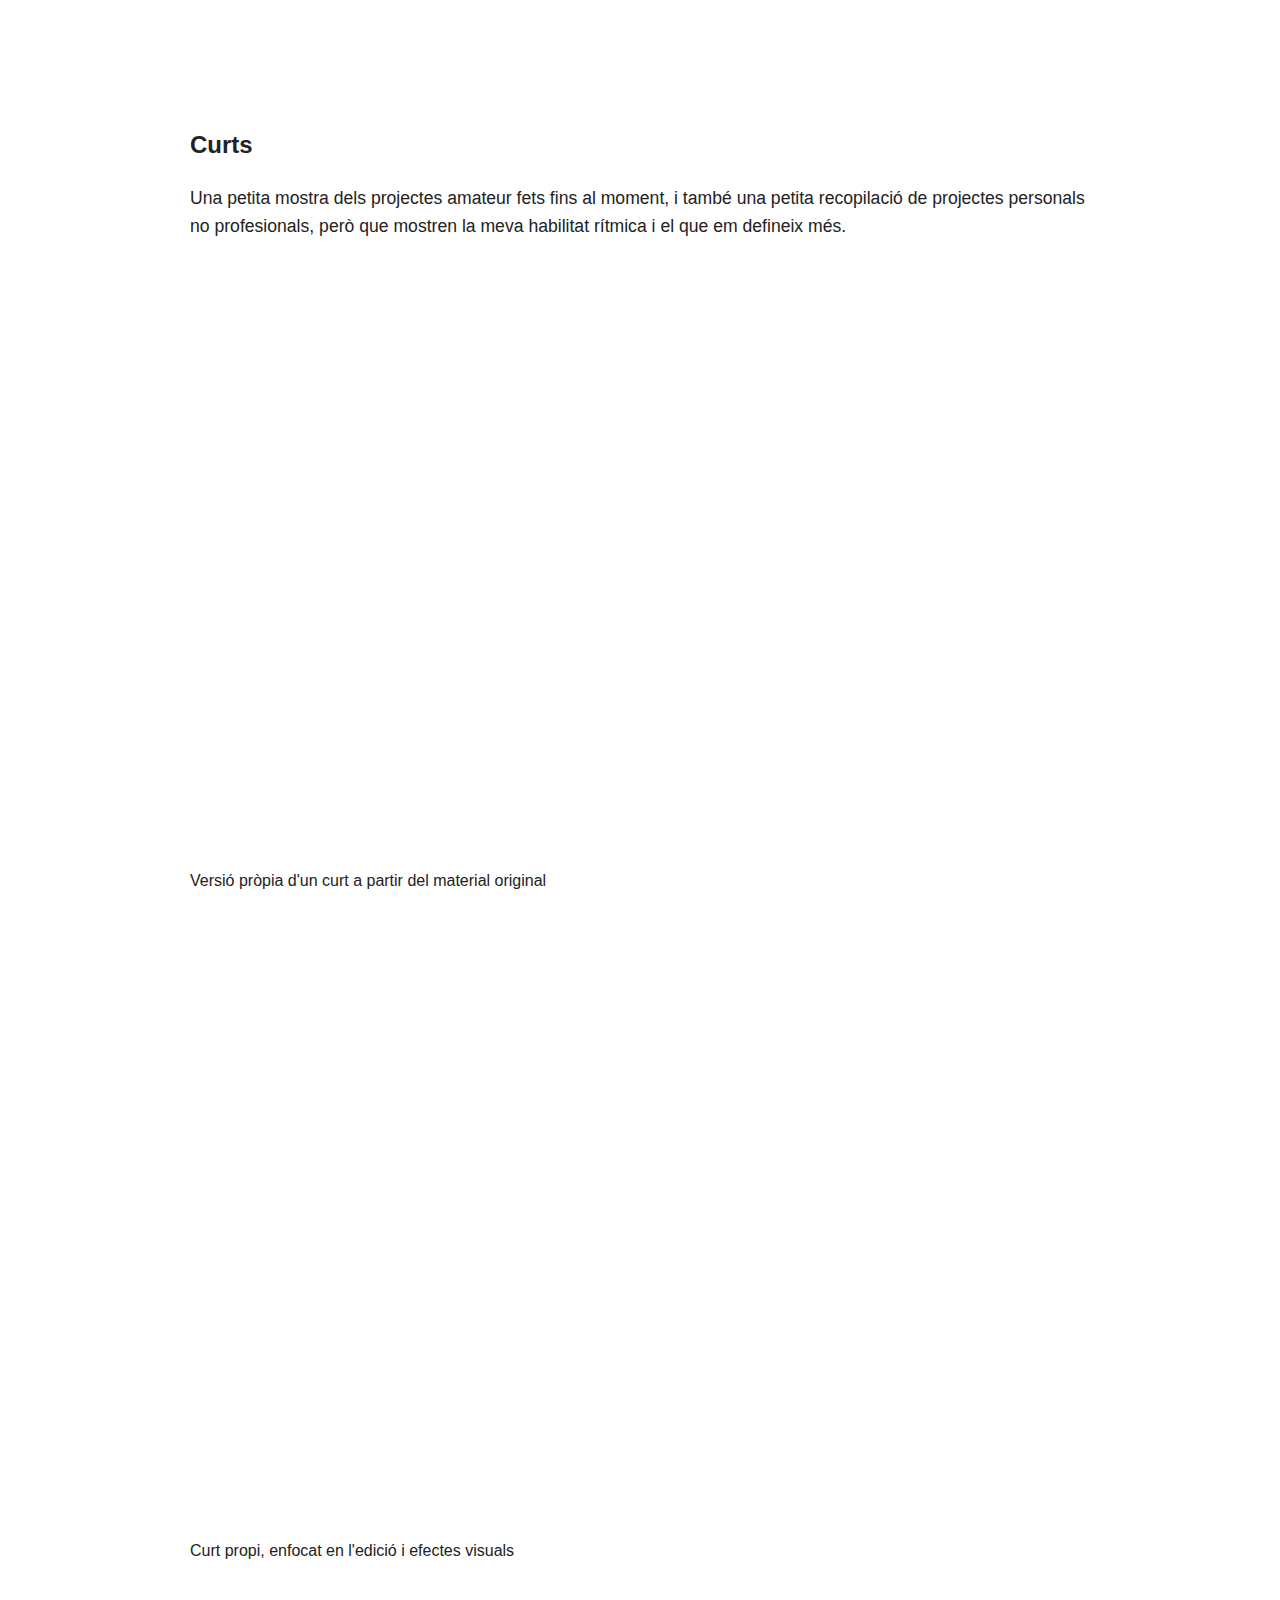
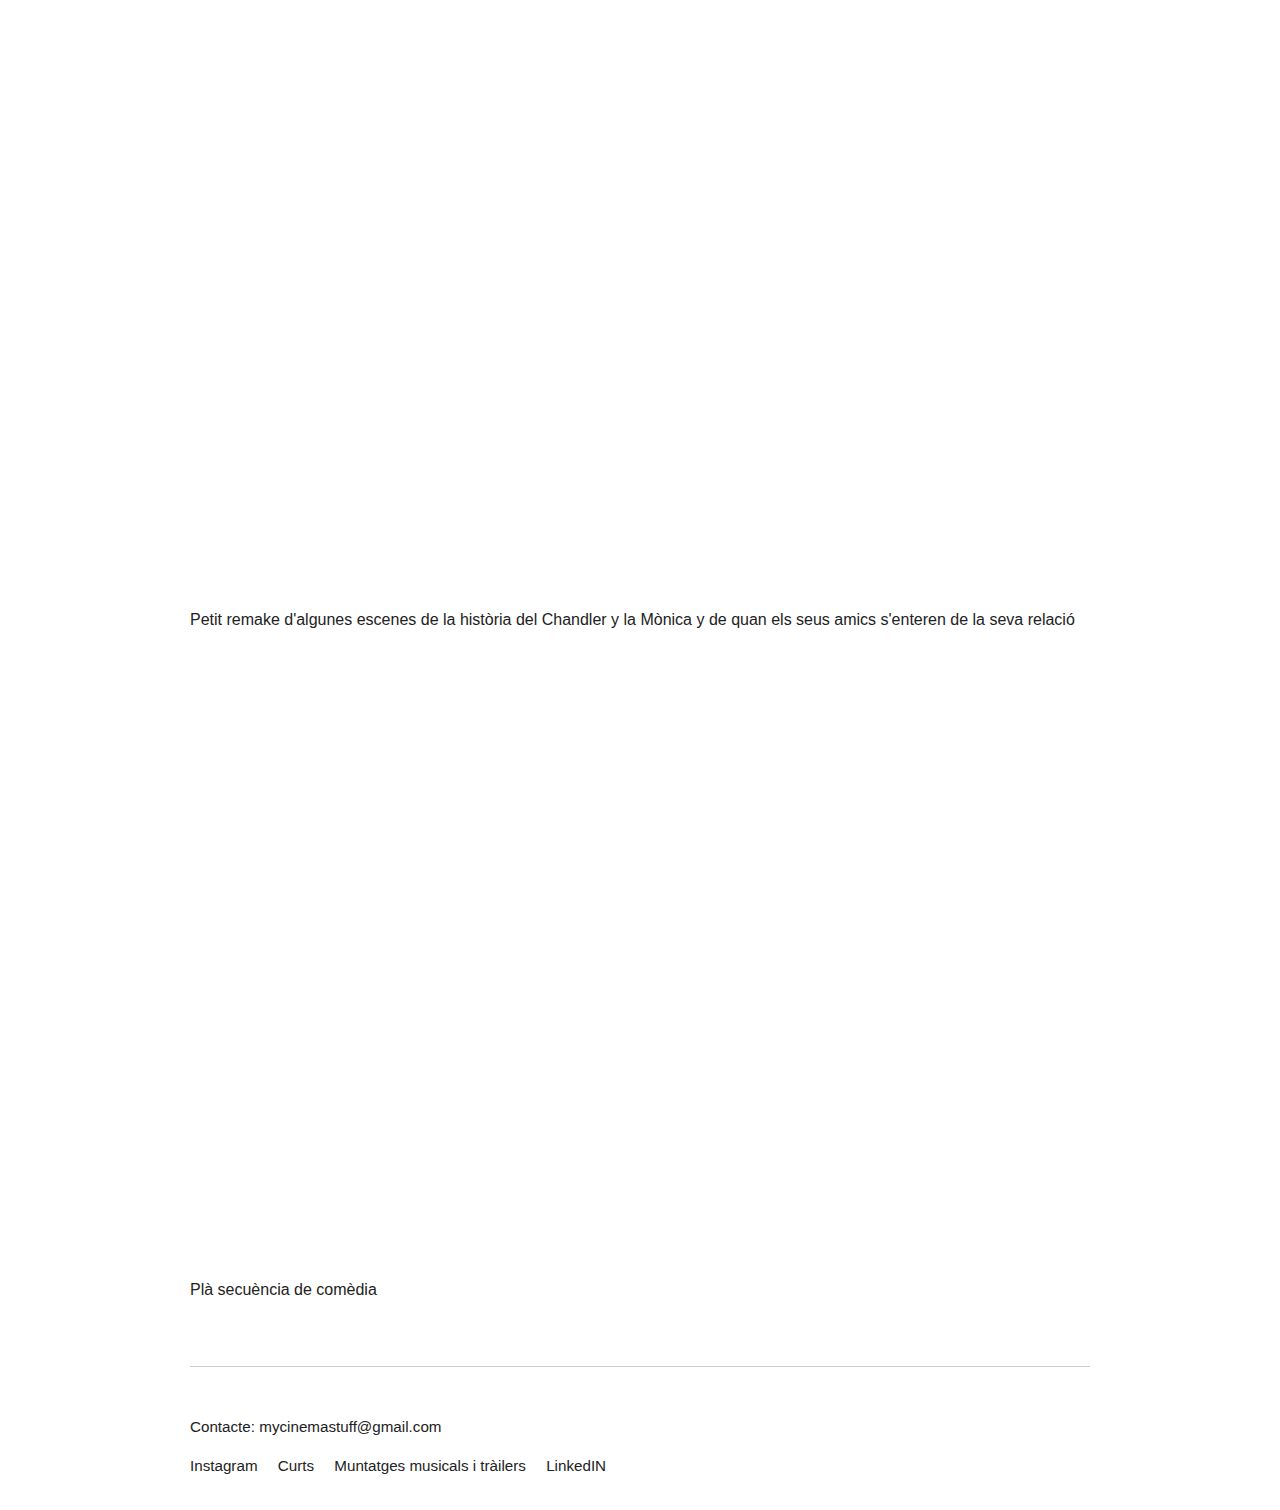
<file: curts.html>
<!DOCTYPE html>
<html lang="es">
<head>
  <meta charset="UTF-8" />
  <meta name="viewport" content="width=device-width, initial-scale=1.0" />
  <title>My Cinema Stuff</title>
<link rel="stylesheet" href="style.css">
</head>
<body>
  <nav>
    <a href="index.html">Home</a>
    <a href="trailers.html">Tràilers</a>
    <a href="curts.html">Curts</a>
    <a href="muntatges_musicals.html">Muntatges musicals</a>
    <a href="#contact">Contacte</a>
  </nav>

  <div class="container">
    <section id="about">
        <h2>Curts</h2>
        <p class="description">Una petita mostra dels projectes amateur fets fins al moment, i també una petita recopilació de projectes personals no profesionals, però que mostren la meva habilitat rítmica i el que em defineix més.</p>

      <div class="portfolio">
        <div class="portfolio-item">
          <iframe class="main-video" src="https://www.youtube.com/embed/FK8rBi6cRSU" frameborder="0" allowfullscreen></iframe>
          <p class="portfolio-description">Versió pròpia d'un curt a partir del material original</p>
        </div>
        <div class="portfolio-item">
          <iframe class="main-video" src="https://www.youtube.com/embed/OrJn584zMtY" frameborder="0" allowfullscreen></iframe>
          <p class="portfolio-description">Curt propi, enfocat en l'edició i efectes visuals</p>
        </div>
        <div class="portfolio-item">
          <iframe class="main-video" src="https://www.youtube.com/embed/OqeFW3pZcHo" frameborder="0" allowfullscreen></iframe>
          <p class="portfolio-description">Petit remake d'algunes escenes de la història del Chandler y la Mònica y de quan els seus amics s'enteren de la seva relació</p>
        </div>
        <div class="portfolio-item">
          <iframe class="main-video" src="https://www.youtube.com/embed/Md3WIBRg0lA" frameborder="0" allowfullscreen></iframe>
          <p class="portfolio-description">Plà secuència de comèdia</p>
        </div>
      </div>
    </section>

    <section id="contact" class="contact">
      <p>Contacte: mycinemastuff@gmail.com</p>
      <div class="social-links">
        <a href="https://www.instagram.com/neilsquad_edits?igsh=cG5ubmgwaTI1NXpy" target="_blank">Instagram</a>
        <a href="https://www.youtube.com/@MyCinemaStuff" target="_blank">Curts</a>
        <a href="https://www.youtube.com/@neilsquad/videos" target="_blank">Muntatges musicals i tràilers</a>
        <a href="https://www.linkedin.com/in/nil-boix-mart%C3%ADnez-07022a363/" target="_blank">LinkedIN</a>
      </div>
    </section>
  </div>
</body>
</html>
</file>
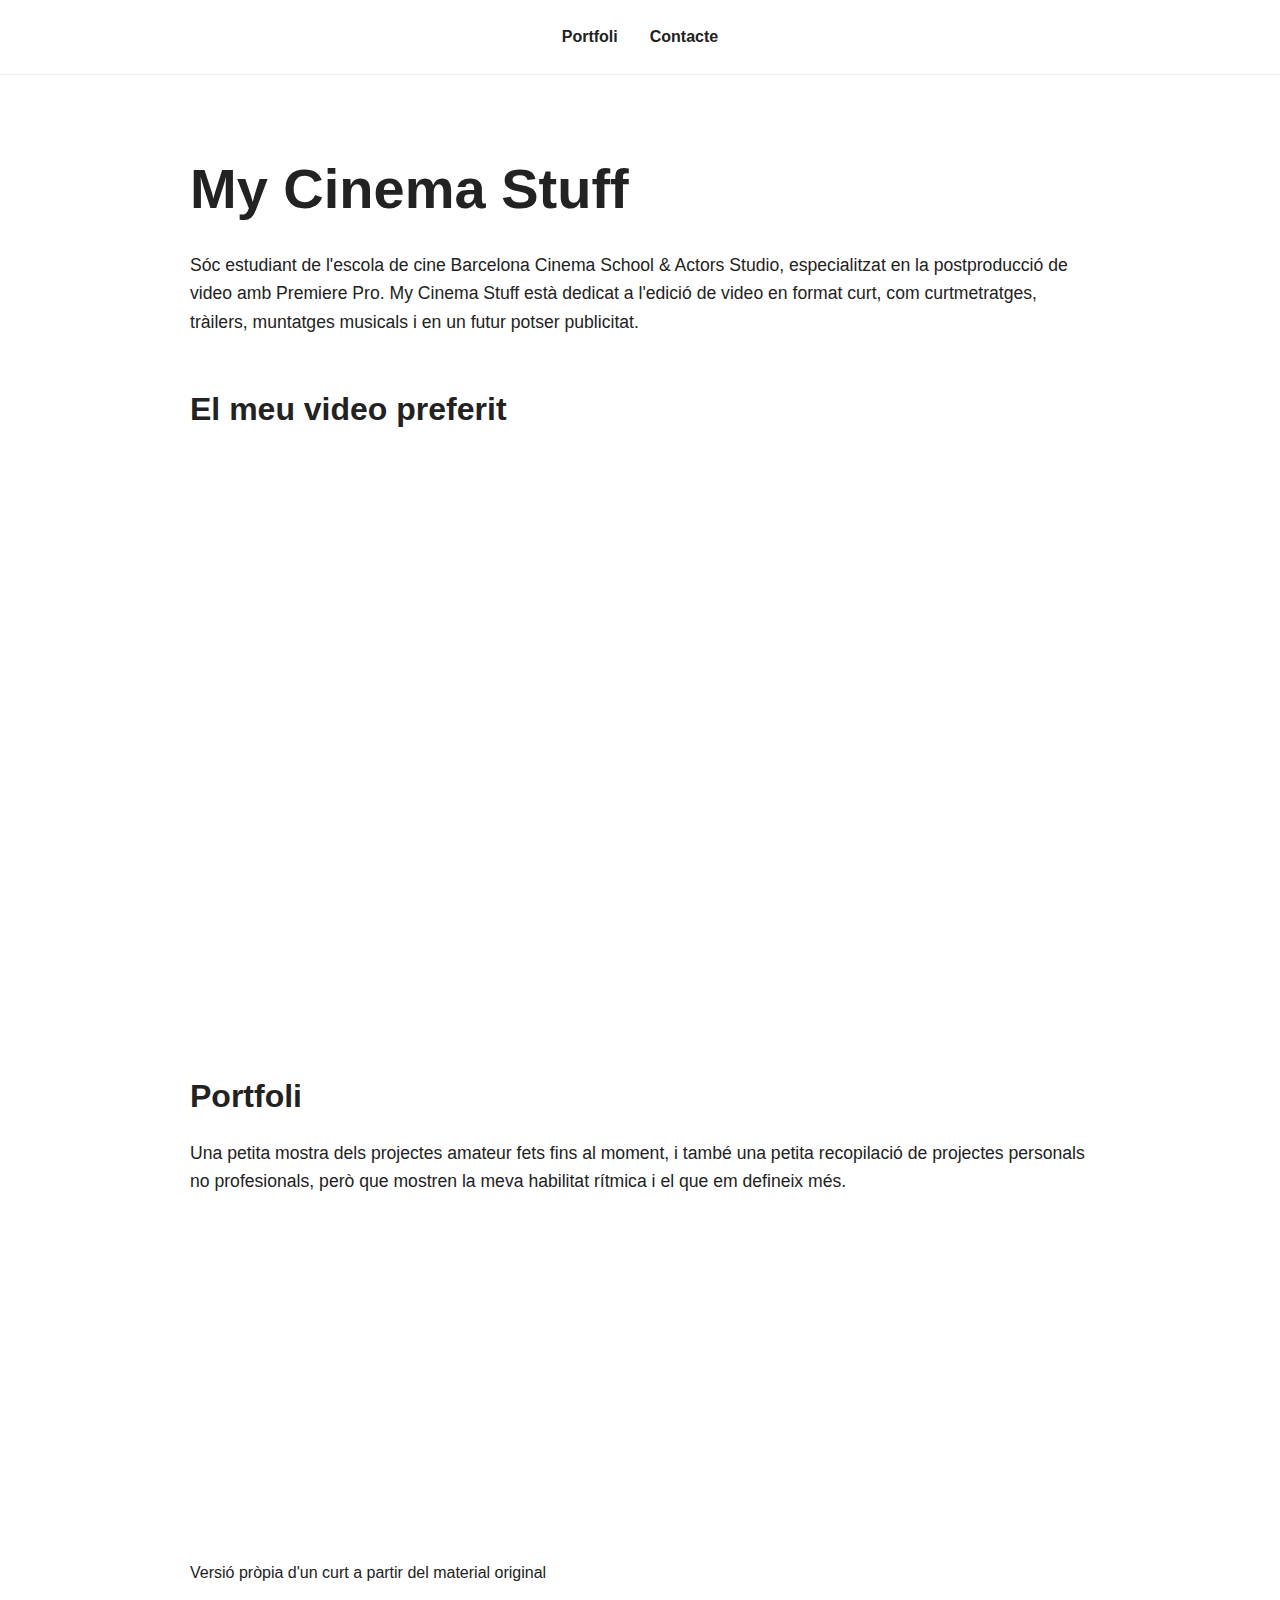
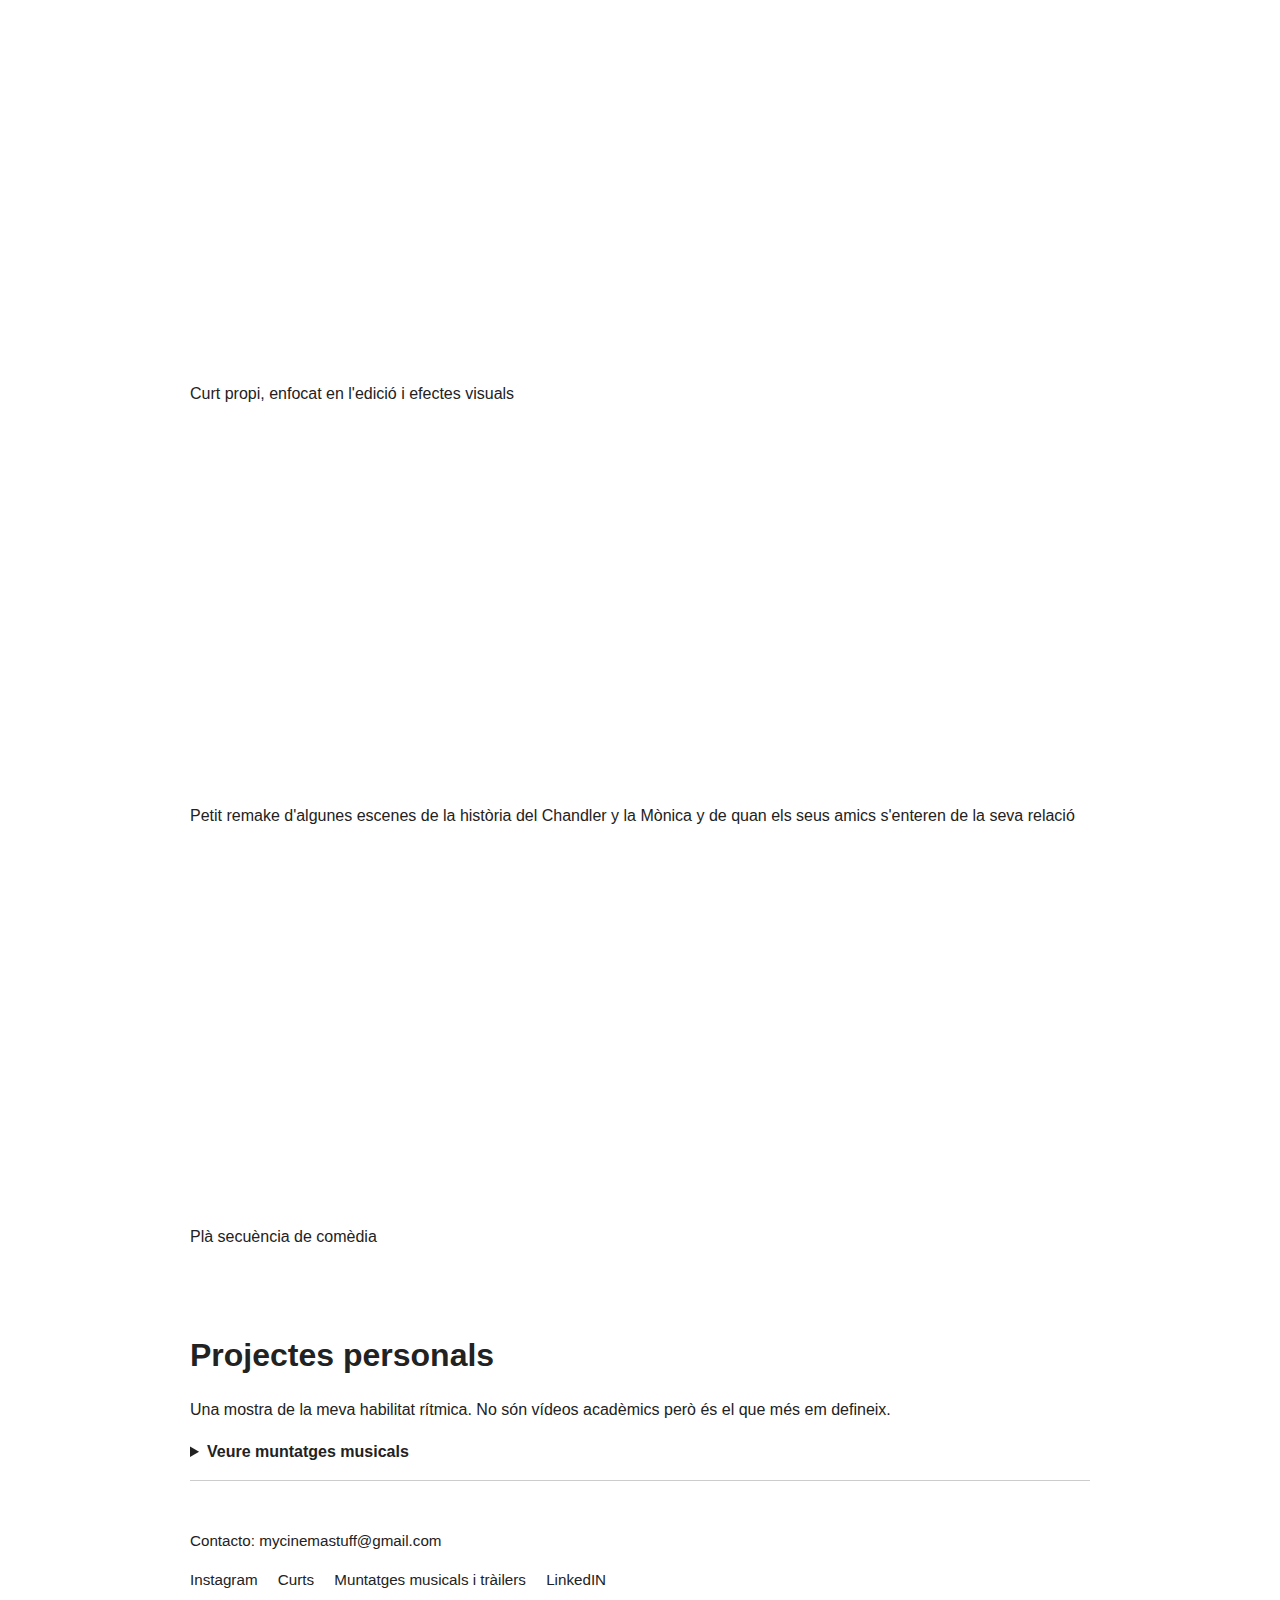
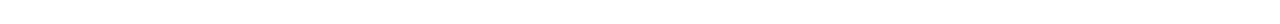
<file: index (1).html>
<!DOCTYPE html>
<html lang="es">
<head>
  <meta charset="UTF-8" />
  <meta name="viewport" content="width=device-width, initial-scale=1.0" />
  <title>My Cinema Stuff</title>
  <style>
    html {
      scroll-behavior: smooth;
    }
    body {
      margin: 0;
      font-family: Arial, sans-serif;
      background-color: white;
      color: #222;
      line-height: 1.6;
      overflow-x: hidden;
    }

    nav {
      background-color: white;
      border-bottom: 1px solid #eee;
      padding: 1rem 2rem;
      position: sticky;
      top: 0;
      z-index: 10;
      display: flex;
      flex-wrap: wrap;
      justify-content: center;
    }

    nav a {
      margin: 0.5rem 1rem;
      text-decoration: none;
      color: #222;
      font-weight: bold;
    }

    .container {
      max-width: 900px;
      margin: 0 auto;
      padding: 2rem;
      background-color: white;
    }

    h1 {
      font-size: 3.5rem;
      margin-bottom: 1rem;
    }

    p.description {
      font-size: 1.1rem;
      margin-bottom: 3rem;
    }

    iframe.main-video {
      width: 100%;
      height: 500px;
      margin-bottom: 3rem;
      border-radius: 12px;
    }

    .featured-video-title {
      font-size: 2rem;
      margin-top: 3rem;
      margin-bottom: 1rem;
    }

    .portfolio-section h2 {
      font-size: 2rem;
      margin-top: 4rem;
      margin-bottom: 1rem;
    }

    .portfolio-section p.description {
      margin-bottom: 2rem;
    }

    .portfolio-item {
      display: flex;
      flex-direction: column;
      gap: 1rem;
      margin-bottom: 3rem;
    }

    .portfolio-video {
      width: 100%;
      height: 300px;
      border-radius: 12px;
    }

    .projectes-grid {
      display: grid;
      grid-template-columns: repeat(auto-fit, minmax(300px, 1fr));
      gap: 1.5rem;
      margin-top: 1rem;
    }

    .portfolio-description {
      font-size: 1rem;
    }

    .contact {
      border-top: 1px solid #ccc;
      padding-top: 2rem;
      font-size: 0.95rem;
    }

    .social-links a {
      margin-right: 1rem;
      text-decoration: none;
      color: #222;
    }

    details summary {
      font-weight: bold;
      cursor: pointer;
      margin-bottom: 1rem;
    }

    @media (max-width: 600px) {
      h1 {
        font-size: 2.5rem;
      }
      h2 {
        font-size: 1.5rem;
      }
      nav {
        flex-direction: column;
        align-items: center;
      }
      nav a {
        margin: 0.5rem 0;
      }
      iframe.main-video {
        height: 250px;
      }
      .portfolio-video {
        height: 200px;
      }
    }
  </style>
</head>
<body>
  <nav>
    <a href="#portfolio">Portfoli</a>
    <a href="#contact">Contacte</a>
  </nav>

  <div class="container">
    <section id="about">
      <h1>My Cinema Stuff</h1>
      <p class="description">Sóc estudiant de l'escola de cine Barcelona Cinema School & Actors Studio, especialitzat en la postproducció de video amb Premiere Pro. My Cinema Stuff està dedicat a l'edició de video en format curt, com curtmetratges, tràilers, muntatges musicals i en un futur potser publicitat.</p>

      <h2 class="featured-video-title">El meu video preferit</h2>
      <iframe class="main-video" src="https://www.youtube.com/embed/irwHQ_pBOss" frameborder="0" allowfullscreen></iframe>
    </section>

    <section id="portfolio" class="portfolio-section">
      <h2>Portfoli</h2>
      <p class="description">Una petita mostra dels projectes amateur fets fins al moment, i també una petita recopilació de projectes personals no profesionals, però que mostren la meva habilitat rítmica i el que em defineix més.</p>

      <div class="portfolio">
        <div class="portfolio-item">
          <iframe class="portfolio-video" src="https://www.youtube.com/embed/FK8rBi6cRSU" frameborder="0" allowfullscreen></iframe>
          <p class="portfolio-description">Versió pròpia d'un curt a partir del material original</p>
        </div>
        <div class="portfolio-item">
          <iframe class="portfolio-video" src="https://www.youtube.com/embed/OrJn584zMtY" frameborder="0" allowfullscreen></iframe>
          <p class="portfolio-description">Curt propi, enfocat en l'edició i efectes visuals</p>
        </div>
        <div class="portfolio-item">
          <iframe class="portfolio-video" src="https://www.youtube.com/embed/OqeFW3pZcHo" frameborder="0" allowfullscreen></iframe>
          <p class="portfolio-description">Petit remake d'algunes escenes de la història del Chandler y la Mònica y de quan els seus amics s'enteren de la seva relació</p>
        </div>
        <div class="portfolio-item">
          <iframe class="portfolio-video" src="https://www.youtube.com/embed/Md3WIBRg0lA" frameborder="0" allowfullscreen></iframe>
          <p class="portfolio-description">Plà secuència de comèdia</p>
        </div>

        <h2>Projectes personals</h2>
        <p class="portfolio-description">Una mostra de la meva habilitat rítmica. No són vídeos acadèmics però és el que més em defineix.</p>
        <details>
          <summary>Veure muntatges musicals</summary>
          <div class="projectes-grid">
            <div class="portfolio-item"><iframe class="portfolio-video" src="https://www.youtube.com/embed/jaXuctAHPGQ" frameborder="0" allowfullscreen></iframe></div>
            <div class="portfolio-item"><iframe class="portfolio-video" src="https://www.youtube.com/embed/oB0eV9G7o_o" frameborder="0" allowfullscreen></iframe></div>
            <div class="portfolio-item"><iframe class="portfolio-video" src="https://www.youtube.com/embed/vz0WfQv_W0A" frameborder="0" allowfullscreen></iframe></div>
            <div class="portfolio-item"><iframe class="portfolio-video" src="https://www.youtube.com/embed/-jXSDy2rGB0" frameborder="0" allowfullscreen></iframe></div>
            <div class="portfolio-item"><iframe class="portfolio-video" src="https://www.youtube.com/embed/64dtdN2GlEQ" frameborder="0" allowfullscreen></iframe></div>
            <div class="portfolio-item"><iframe class="portfolio-video" src="https://www.youtube.com/embed/IGBBNVDTvLA" frameborder="0" allowfullscreen></iframe></div>
            <div class="portfolio-item"><iframe class="portfolio-video" src="https://www.youtube.com/embed/hN4lK08uJb4" frameborder="0" allowfullscreen></iframe></div>
            <div class="portfolio-item"><iframe class="portfolio-video" src="https://www.youtube.com/embed/jCV6tp5qio8" frameborder="0" allowfullscreen></iframe></div>
            <div class="portfolio-item"><iframe class="portfolio-video" src="https://www.youtube.com/embed/sMpT3bwrask" frameborder="0" allowfullscreen></iframe></div>
            <div class="portfolio-item"><iframe class="portfolio-video" src="https://www.youtube.com/embed/C9eJb68p7gA" frameborder="0" allowfullscreen></iframe></div>
            <div class="portfolio-item"><iframe class="portfolio-video" src="https://www.youtube.com/embed/l1Ey7Qkr-xY" frameborder="0" allowfullscreen></iframe></div>
            <div class="portfolio-item"><iframe class="portfolio-video" src="https://www.youtube.com/embed/kTwtULYq0Bo" frameborder="0" allowfullscreen></iframe></div>
            <div class="portfolio-item"><iframe class="portfolio-video" src="https://www.youtube.com/embed/TmYNu_7tfN4" frameborder="0" allowfullscreen></iframe></div>
            <div class="portfolio-item"><iframe class="portfolio-video" src="https://www.youtube.com/embed/MF_jguwxX18" frameborder="0" allowfullscreen></iframe></div>
            <div class="portfolio-item"><iframe class="portfolio-video" src="https://www.youtube.com/embed/xmAxIvKY1zg" frameborder="0" allowfullscreen></iframe></div>
            <div class="portfolio-item"><iframe class="portfolio-video" src="https://www.youtube.com/embed/igXDeDoAY0U" frameborder="0" allowfullscreen></iframe></div>
          </div>
        </details>
      </div>
    </section>

    <section id="contact" class="contact">
      <p>Contacto: mycinemastuff@gmail.com</p>
      <div class="social-links">
        <a href="https://www.instagram.com/neilsquad_edits?igsh=cG5ubmgwaTI1NXpy" target="_blank">Instagram</a>
        <a href="https://www.youtube.com/@MyCinemaStuff" target="_blank">Curts</a>
        <a href="https://www.youtube.com/@neilsquad/videos" target="_blank">Muntatges musicals i tràilers</a>
        <a href="https://www.linkedin.com/in/nil-boix-mart%C3%ADnez-07022a363/" target="_blank">LinkedIN</a>
      </div>
    </section>
  </div>
</body>
</html>
</file>
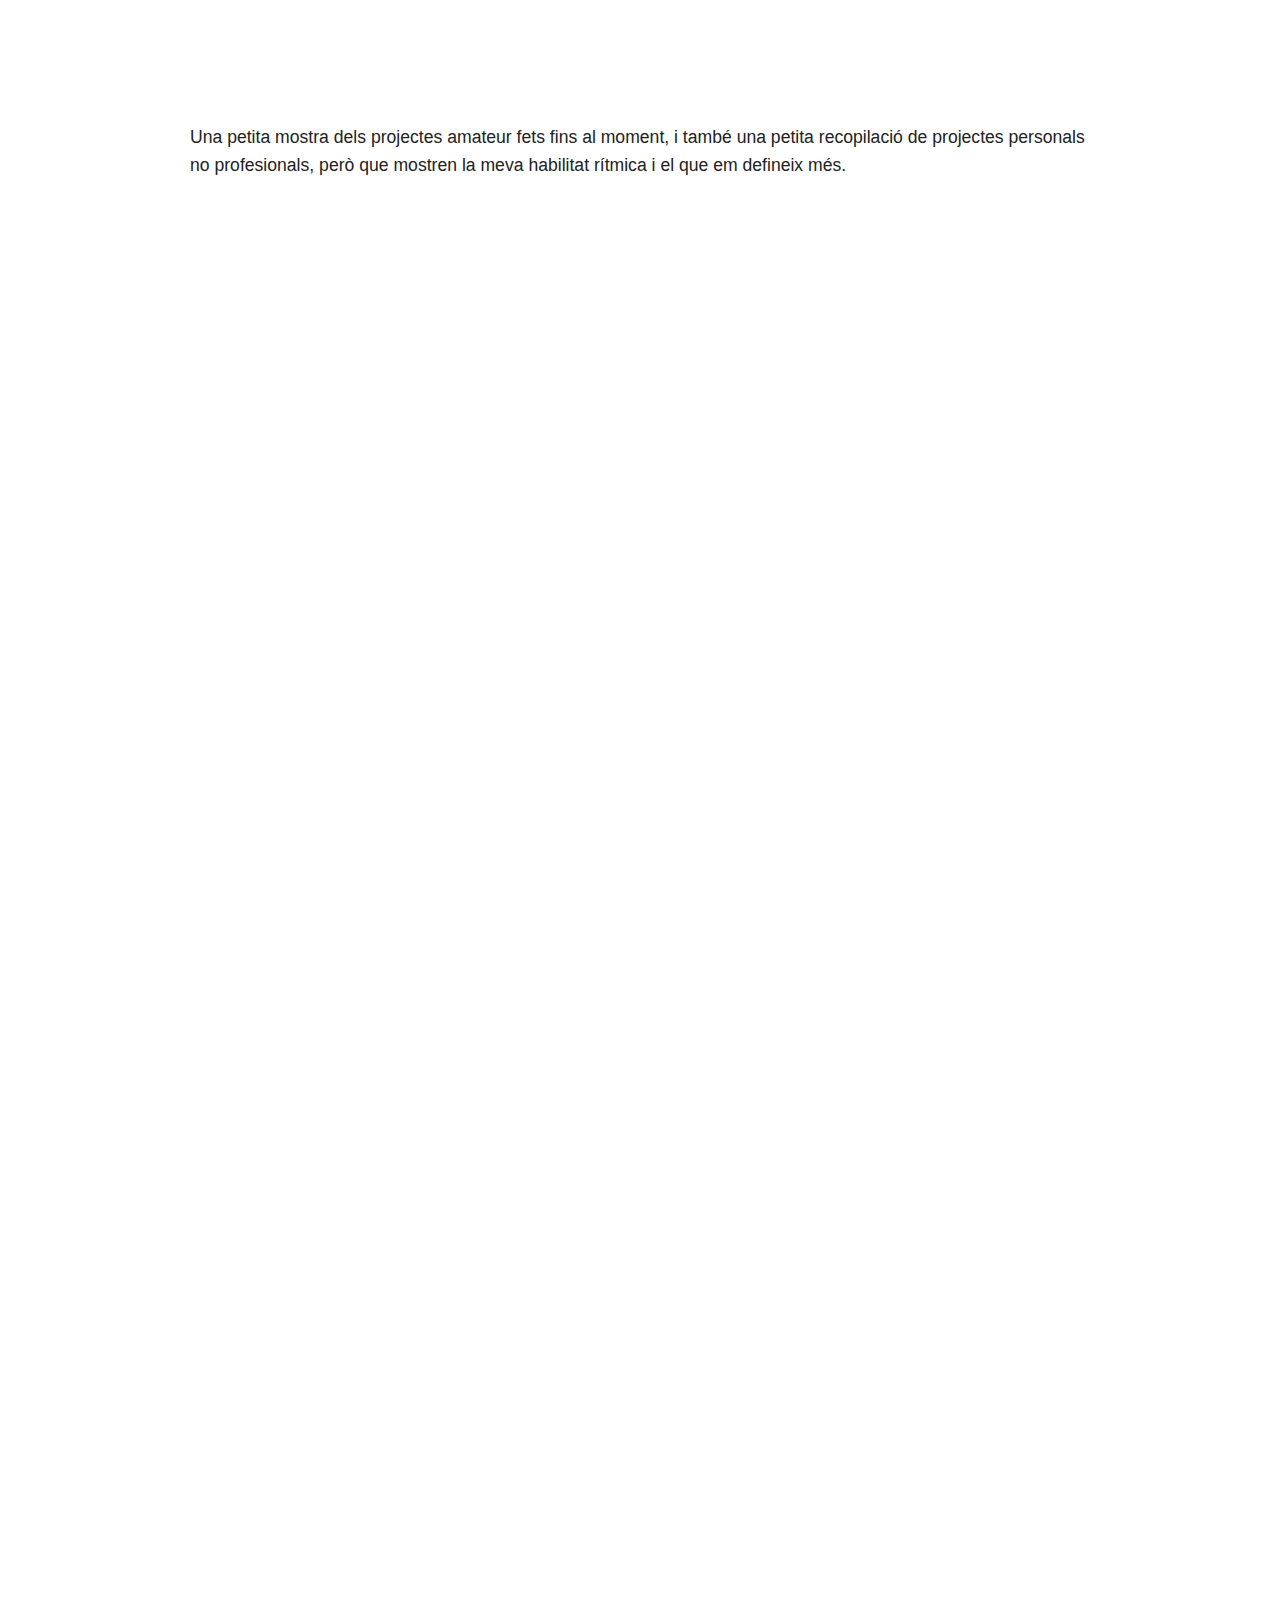
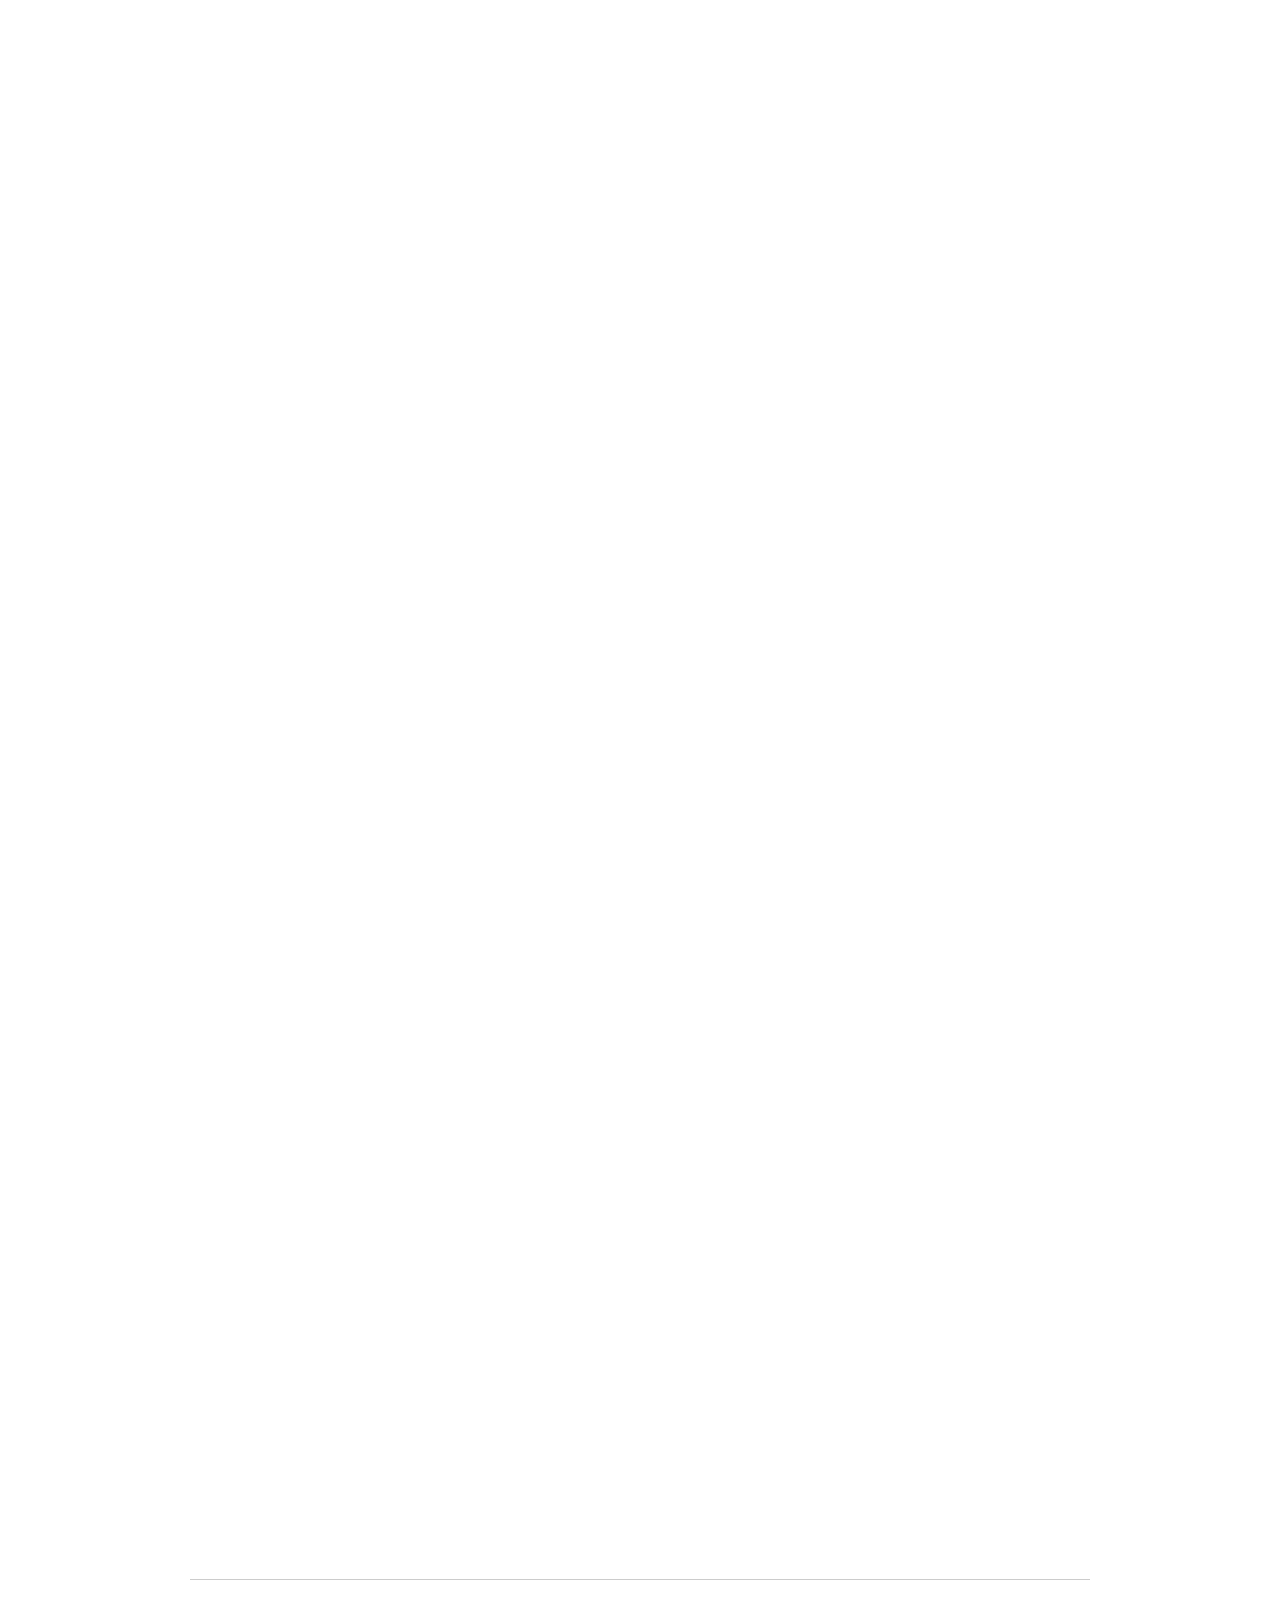
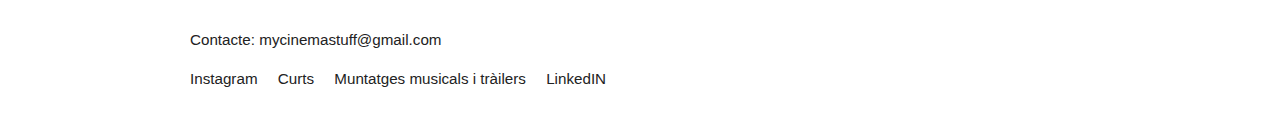
<file: muntatges_musicals.html>
<!DOCTYPE html>
<html lang="es">
<head>
  <meta charset="UTF-8" />
  <meta name="viewport" content="width=device-width, initial-scale=1.0" />
  <title>My Cinema Stuff</title>
<link rel="stylesheet" href="style.css">
</head>
<body>
  <nav>
    <a href="index.html">Home</a>
    <a href="trailers.html">Tràilers</a>
    <a href="curts.html">Curts</a>
    <a href="muntatges_musicals.html">Muntatges musicals</a>
    <a href="#contact">Contacte</a>
  </nav>

  <div class="container">
    <section id="about">
      <p class="description">Una petita mostra dels projectes amateur fets fins al moment, i també una petita recopilació de projectes personals no profesionals, però que mostren la meva habilitat rítmica i el que em defineix més.</p>

      <div class="projectes-grid">
            <div class="portfolio-item"><iframe class="portfolio-video" src="https://www.youtube.com/embed/jaXuctAHPGQ" frameborder="0" allowfullscreen></iframe></div>
            <div class="portfolio-item"><iframe class="portfolio-video" src="https://www.youtube.com/embed/oB0eV9G7o_o" frameborder="0" allowfullscreen></iframe></div>
            <div class="portfolio-item"><iframe class="portfolio-video" src="https://www.youtube.com/embed/vz0WfQv_W0A" frameborder="0" allowfullscreen></iframe></div>
            <div class="portfolio-item"><iframe class="portfolio-video" src="https://www.youtube.com/embed/-jXSDy2rGB0" frameborder="0" allowfullscreen></iframe></div>
            <div class="portfolio-item"><iframe class="portfolio-video" src="https://www.youtube.com/embed/64dtdN2GlEQ" frameborder="0" allowfullscreen></iframe></div>
            <div class="portfolio-item"><iframe class="portfolio-video" src="https://www.youtube.com/embed/IGBBNVDTvLA" frameborder="0" allowfullscreen></iframe></div>
            <div class="portfolio-item"><iframe class="portfolio-video" src="https://www.youtube.com/embed/hN4lK08uJb4" frameborder="0" allowfullscreen></iframe></div>
            <div class="portfolio-item"><iframe class="portfolio-video" src="https://www.youtube.com/embed/jCV6tp5qio8" frameborder="0" allowfullscreen></iframe></div>
            <div class="portfolio-item"><iframe class="portfolio-video" src="https://www.youtube.com/embed/sMpT3bwrask" frameborder="0" allowfullscreen></iframe></div>
            <div class="portfolio-item"><iframe class="portfolio-video" src="https://www.youtube.com/embed/C9eJb68p7gA" frameborder="0" allowfullscreen></iframe></div>
            <div class="portfolio-item"><iframe class="portfolio-video" src="https://www.youtube.com/embed/l1Ey7Qkr-xY" frameborder="0" allowfullscreen></iframe></div>
            <div class="portfolio-item"><iframe class="portfolio-video" src="https://www.youtube.com/embed/kTwtULYq0Bo" frameborder="0" allowfullscreen></iframe></div>
            <div class="portfolio-item"><iframe class="portfolio-video" src="https://www.youtube.com/embed/TmYNu_7tfN4" frameborder="0" allowfullscreen></iframe></div>
            <div class="portfolio-item"><iframe class="portfolio-video" src="https://www.youtube.com/embed/MF_jguwxX18" frameborder="0" allowfullscreen></iframe></div>
            <div class="portfolio-item"><iframe class="portfolio-video" src="https://www.youtube.com/embed/xmAxIvKY1zg" frameborder="0" allowfullscreen></iframe></div>
            <div class="portfolio-item"><iframe class="portfolio-video" src="https://www.youtube.com/embed/igXDeDoAY0U" frameborder="0" allowfullscreen></iframe></div>
          </div>
    </section>

    <section id="contact" class="contact">
      <p>Contacte: mycinemastuff@gmail.com</p>
      <div class="social-links">
        <a href="https://www.instagram.com/neilsquad_edits?igsh=cG5ubmgwaTI1NXpy" target="_blank">Instagram</a>
        <a href="https://www.youtube.com/@MyCinemaStuff" target="_blank">Curts</a>
        <a href="https://www.youtube.com/@neilsquad/videos" target="_blank">Muntatges musicals i tràilers</a>
        <a href="https://www.linkedin.com/in/nil-boix-mart%C3%ADnez-07022a363/" target="_blank">LinkedIN</a>
      </div>
    </section>
  </div>
</body>
</html>
</file>
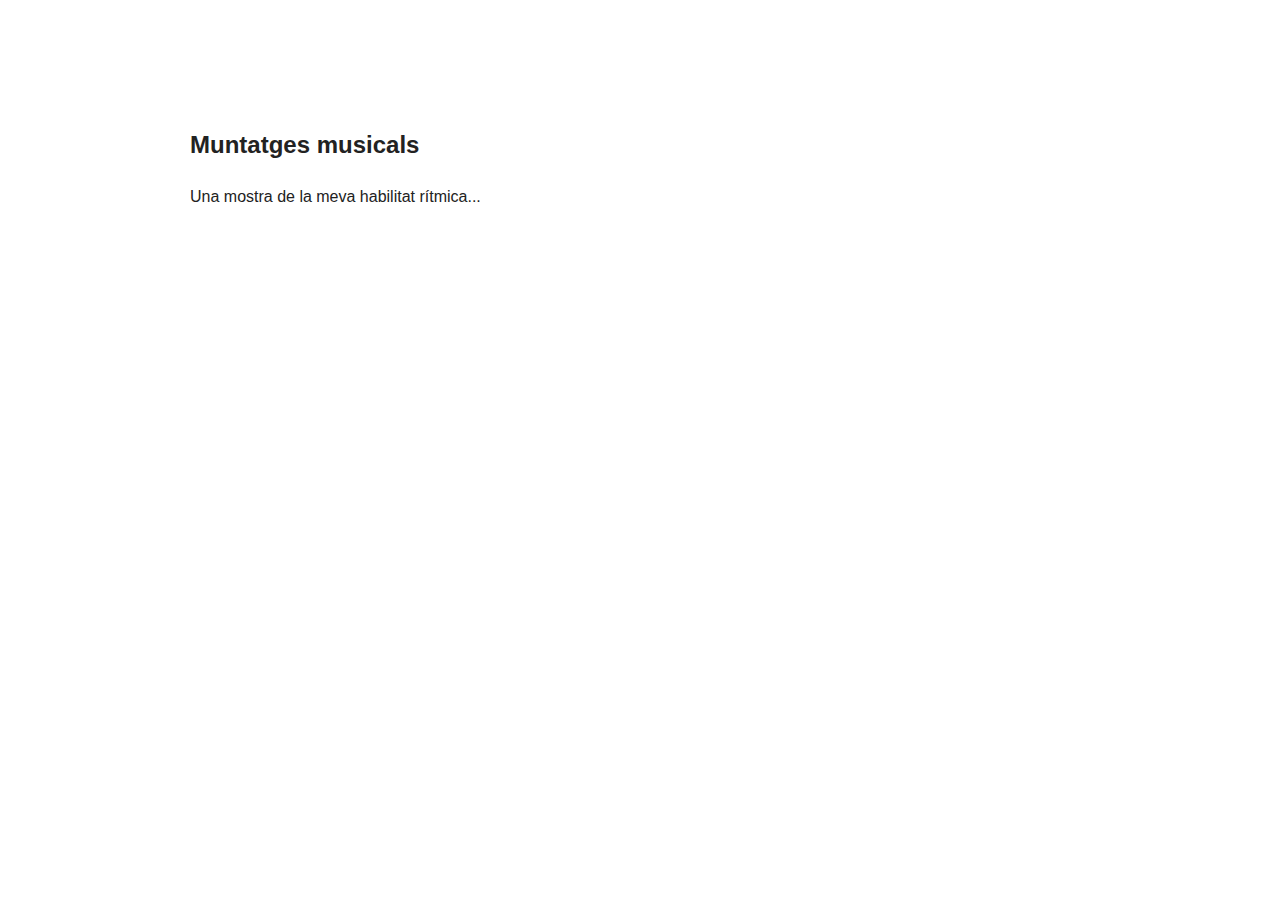
<file: musicals.html>
<!DOCTYPE html>
<html lang="es">
<head>
  <meta charset="UTF-8" />
  <meta name="viewport" content="width=device-width, initial-scale=1.0" />
  <title>Muntatges musicals</title>
  <link rel="stylesheet" href="style.css">
</head>
<body>
  <nav>
    <a href="index.html">My Cinema Stuff</a>
    <a href="trailers.html">Trailers</a>
    <a href="portfolio.html">Portfoli</a>
    <a href="musicals.html">Muntatges musicals</a>
    <a href="contact.html">Contacte</a>
  </nav>
  <div class="container">
    <h2>Muntatges musicals</h2>
    <p class="portfolio-description">Una mostra de la meva habilitat rítmica...</p>
    <div class="projectes-grid">
      <div class="portfolio-item"><iframe class="portfolio-video" src="https://www.youtube.com/embed/jaXuctAHPGQ" frameborder="0" allowfullscreen></iframe></div>
      <!-- Solo incluimos uno por simplicidad. Los demás pueden copiarse fácilmente -->
    </div>
  </div>
</body>
</html>
</file>
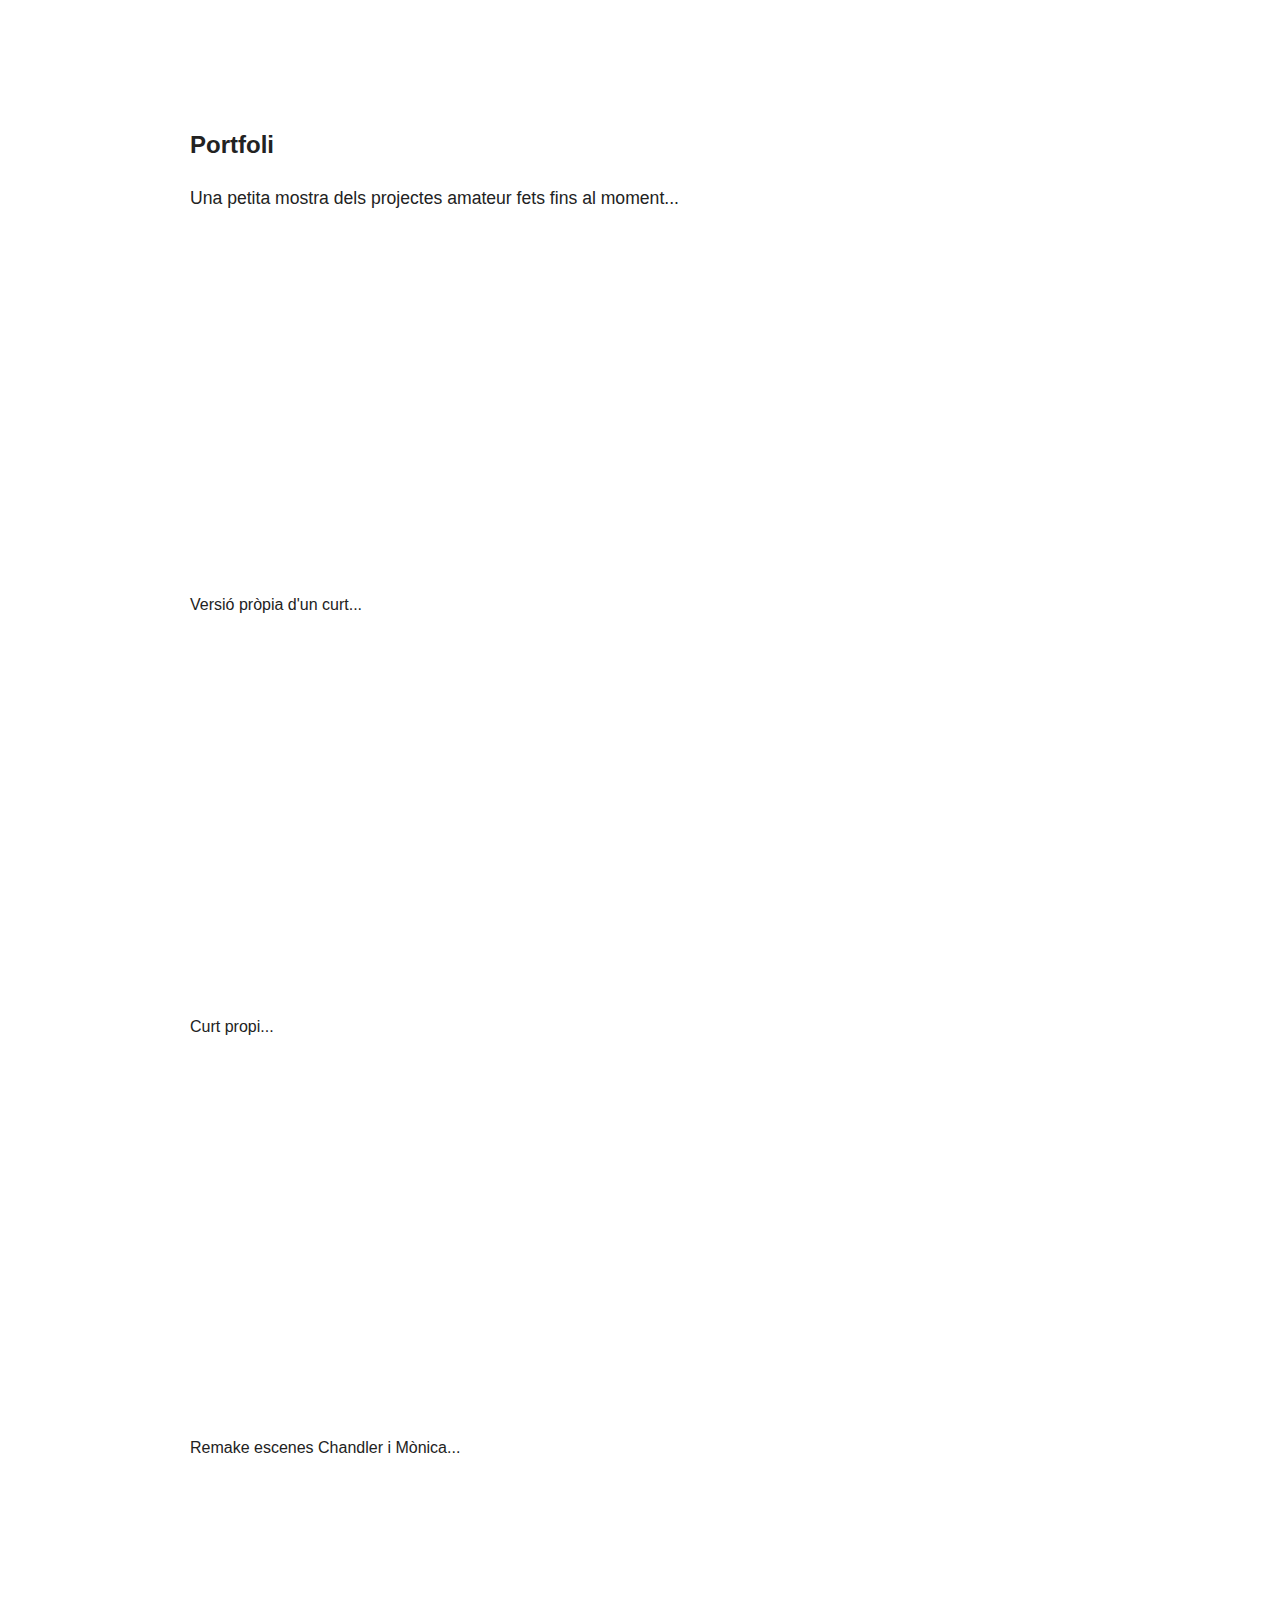
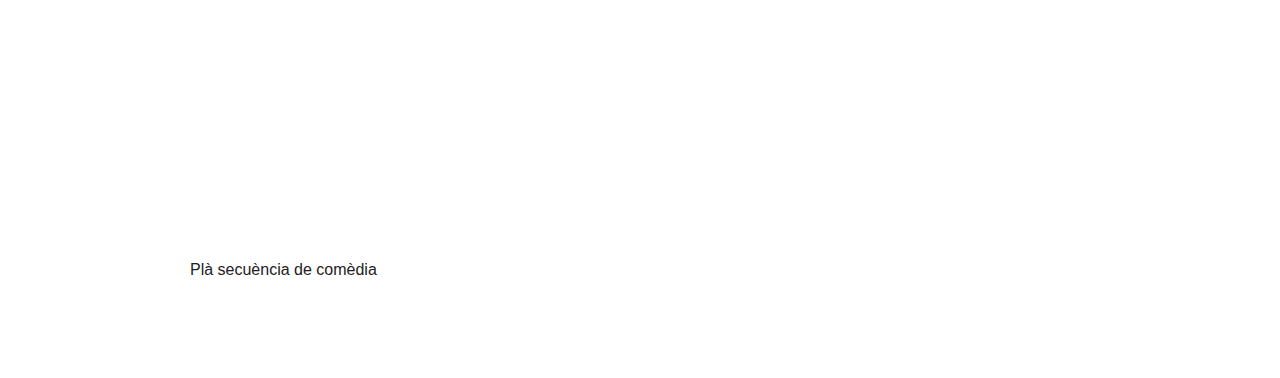
<file: portfolio.html>
<!DOCTYPE html>
<html lang="es">
<head>
  <meta charset="UTF-8" />
  <meta name="viewport" content="width=device-width, initial-scale=1.0" />
  <title>Portfoli</title>
  <link rel="stylesheet" href="style.css">
</head>
<body>
  <nav>
    <a href="index.html">My Cinema Stuff</a>
    <a href="trailers.html">Trailers</a>
    <a href="portfolio.html">Portfoli</a>
    <a href="musicals.html">Muntatges musicals</a>
    <a href="contact.html">Contacte</a>
  </nav>
  <div class="container">
    <h2>Portfoli</h2>
    <p class="description">Una petita mostra dels projectes amateur fets fins al moment...</p>
    <div class="portfolio">
      <div class="portfolio-item">
        <iframe class="portfolio-video" src="https://www.youtube.com/embed/FK8rBi6cRSU" frameborder="0" allowfullscreen></iframe>
        <p class="portfolio-description">Versió pròpia d'un curt...</p>
      </div>
      <div class="portfolio-item">
        <iframe class="portfolio-video" src="https://www.youtube.com/embed/OrJn584zMtY" frameborder="0" allowfullscreen></iframe>
        <p class="portfolio-description">Curt propi...</p>
      </div>
      <div class="portfolio-item">
        <iframe class="portfolio-video" src="https://www.youtube.com/embed/OqeFW3pZcHo" frameborder="0" allowfullscreen></iframe>
        <p class="portfolio-description">Remake escenes Chandler i Mònica...</p>
      </div>
      <div class="portfolio-item">
        <iframe class="portfolio-video" src="https://www.youtube.com/embed/Md3WIBRg0lA" frameborder="0" allowfullscreen></iframe>
        <p class="portfolio-description">Plà secuència de comèdia</p>
      </div>
    </div>
  </div>
</body>
</html>
</file>
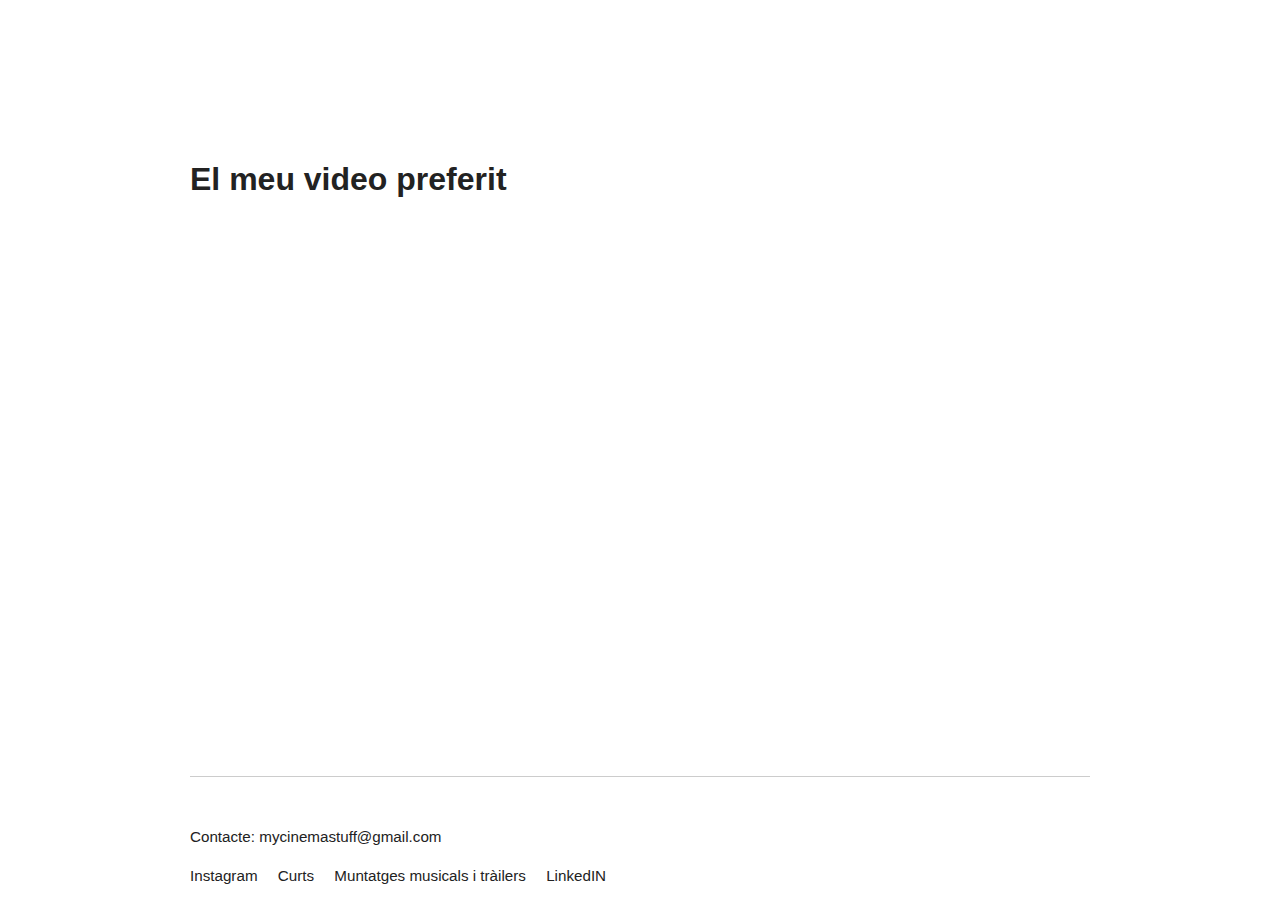
<file: trailers.html>
<!DOCTYPE html>
<html lang="es">
<head>
  <meta charset="UTF-8" />
  <meta name="viewport" content="width=device-width, initial-scale=1.0" />
  <title>My Cinema Stuff</title>
<link rel="stylesheet" href="style.css">
</head>
<body>
  <nav>
    <a href="index.html">Home</a>
    <a href="trailers.html">Tràilers</a>
    <a href="curts.html">Curts</a>
    <a href="muntatges_musicals.html">Muntatges musicals</a>
    <a href="#contact">Contacte</a>
  </nav>

  <div class="container">
    <section id="about">
      <h2 class="featured-video-title">El meu video preferit</h2>
      <iframe class="main-video" src="https://www.youtube.com/embed/irwHQ_pBOss" frameborder="0" allowfullscreen></iframe>
    </section>

    <section id="contact" class="contact">
      <p>Contacte: mycinemastuff@gmail.com</p>
      <div class="social-links">
        <a href="https://www.instagram.com/neilsquad_edits?igsh=cG5ubmgwaTI1NXpy" target="_blank">Instagram</a>
        <a href="https://www.youtube.com/@MyCinemaStuff" target="_blank">Curts</a>
        <a href="https://www.youtube.com/@neilsquad/videos" target="_blank">Muntatges musicals i tràilers</a>
        <a href="https://www.linkedin.com/in/nil-boix-mart%C3%ADnez-07022a363/" target="_blank">LinkedIN</a>
      </div>
    </section>
  </div>
</body>
</html>
</file>
<file: style.css>
html {
      scroll-behavior: smooth;
    }
    body {
      margin: 0;
      font-family: Arial, sans-serif;
      background-color: white;
      color: #222;
      line-height: 1.6;
      overflow-x: hidden;
    }

    nav {
     
      padding: 1rem 2rem;
      position: sticky;
      top: 0;
      z-index: 10;
      display: flex;
      flex-wrap: wrap;
      justify-content: center;
    }

    nav a {
      margin: 0.5rem 1rem;
      text-decoration: none;
      color: white;
      font-weight: bold;
    }

     nav #estic {
      color: rgb(204, 9, 9);
    }

    .container {
      max-width: 900px;
      margin: 0 auto;
      padding: 2rem;
      background-color: white;
    }

    #home_about{
      width: 100%;
      height: 100vh;
      overflow: hidden;
      display: flex;
      align-items: center;
      color: white;
    }

    .home_content{
      padding: 0 70px;
    }

    .home_content .description{
      width: 40%;
    }

    .background-video {
      position: absolute;
      top: 0;
      left: 0;
      width: 100%;
      height: 100%;
      object-fit: cover; 
      z-index: -1; 
    }

    h1 {
      margin: 0%;
      font-size: 3.5rem;
      margin-bottom: 1rem;
    }

    p.description {
      font-size: 1.1rem;
      margin-bottom: 3rem;
    }

    iframe.main-video {
      width: 100%;
      height: 500px;
      margin-bottom: 3rem;
      border-radius: 12px;
    }

    .featured-video-title {
      font-size: 2rem;
      margin-top: 3rem;
      margin-bottom: 1rem;
    }

    .portfolio-section h2 {
      font-size: 2rem;
      margin-top: 4rem;
      margin-bottom: 1rem;
    }

    .portfolio-section p.description {
      margin-bottom: 2rem;
    }

    .portfolio-item {
      display: flex;
      flex-direction: column;
      gap: 1rem;
      margin-bottom: 3rem;
    }

    .portfolio-video {
      width: 100%;
      height: 300px;
      border-radius: 12px;
    }

    .projectes-grid {
      display: grid;
      grid-template-columns: repeat(auto-fit, minmax(300px, 1fr));
      gap: 1.5rem;
      margin-top: 1rem;
    }

    .portfolio-description {
      font-size: 1rem;
    }

    .contact {
      border-top: 1px solid #ccc;
      padding-top: 2rem;
      font-size: 0.95rem;
    }

    .social-links a {
      margin-right: 1rem;
      text-decoration: none;
      color: #222;
    }

    details summary {
      font-weight: bold;
      cursor: pointer;
      margin-bottom: 1rem;
    }

    @media (max-width: 600px) {
      h1 {
        font-size: 2.5rem;
      }
      h2 {
        font-size: 1.5rem;
      }
      nav {
        flex-direction: column;
        align-items: center;
      }
      nav a {
        margin: 0.5rem 0;
      }
      iframe.main-video {
        height: 250px;
      }
      .portfolio-video {
        height: 200px;
      }
    }
</file>
